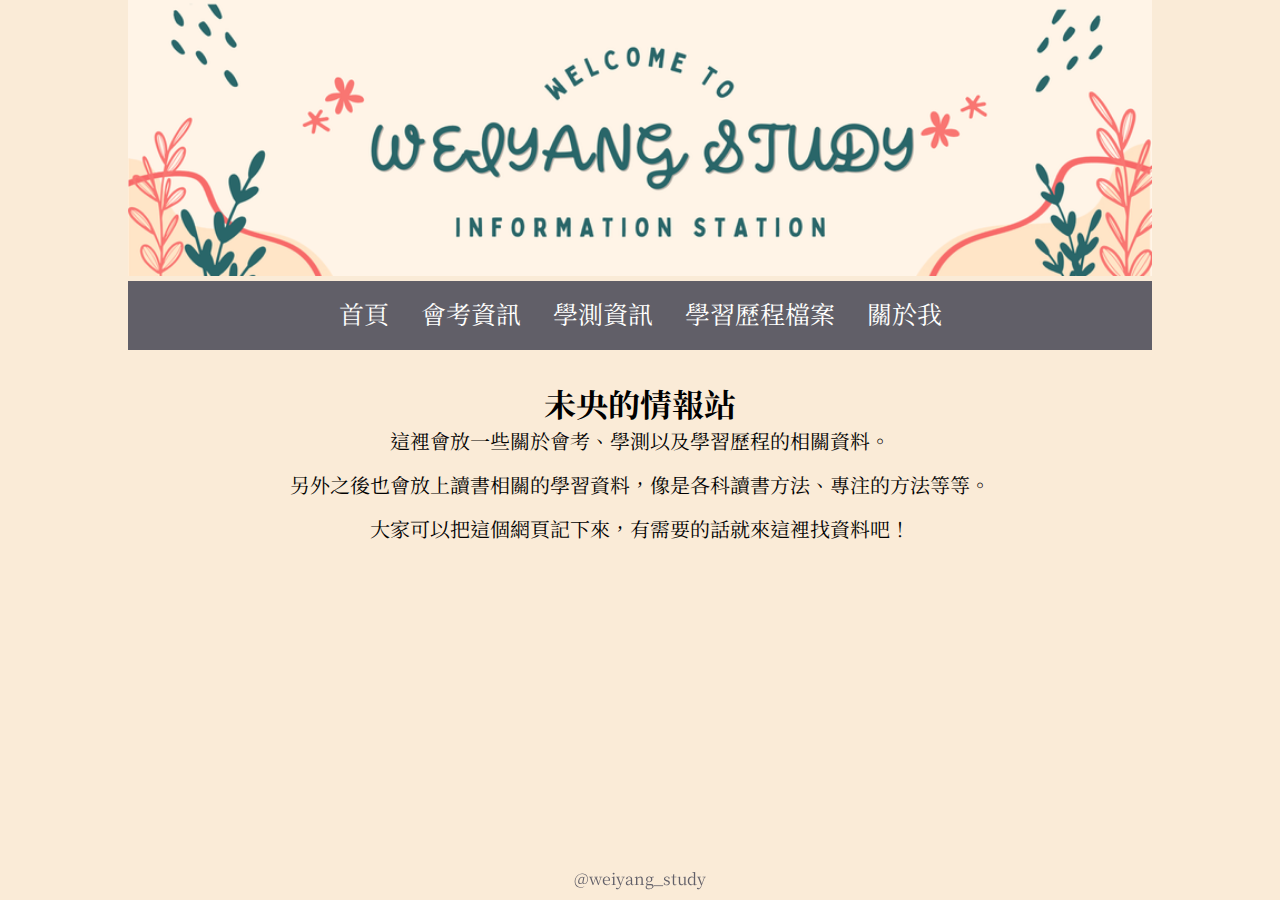
<file: index.html>
<!DOCTYPE html>
<html>
  <link href="style.css" rel="stylesheet" />
  <link href="UP.css" rel="stylesheet" />
  <meta name="viewport" content="width=device-width; initial-scale=1.0">
  <meta charset="utf-8" />
  <link rel="preconnect" href="https://fonts.googleapis.com" />
  <link rel="preconnect" href="https://fonts.gstatic.com" crossorigin />
  <link
    href="https://fonts.googleapis.com/css2?family=Noto+Serif+TC:wght@200;700&display=swap"
    rel="stylesheet"
  />
  <title>未央的情報站</title>
  <head>
    <title>Page Title</title>
  </head>
  <body>
    <div id="wrapper">
      <!--heater放橫幅照片、網頁導覽頁-->
      <!--contect放網頁文字-->
      <!--footer放版權-->
      <header>
        <div id="logo">
          <img src="image/1.png" />
        </div>
        <nav>
          <ul>
            <li><a href="index.html">首頁</a></li>
            <li class="dropdown">
              <a href="AAA.html" class="dropbtn">會考資訊</a>
              <div class="dropdown-content">
                <a href="PTQ.html">歷屆試題</a>
                <a href="CA.html">課綱整理</a>
                <a href="ER.html">升學相關</a>
                <a href="CAPP.html">會考準備</a>
              </div>
            </li>
            <li class="dropdown">
              <a href="GSAT.html" class="dropbtn">學測資訊</a>
              <div class="dropdown-content">
                <a href="GSATPTQ.html">歷屆試題</a>
                <a href="HSTU.html">升學相關</a>
                <a href="GSATP.html">學測準備</a>
                <a href="STP.html">分科準備</a>
              </div>
            </li>
            <li class="dropdown">
              <a href="STUDY.html" class="dropbtn">學習歷程檔案</a>
              <div class="dropdown-content">
                <a href="LEARN.html">學習歷程範例</a>
                <a href="express.html">多元表現範例</a>
                <a href="time.html">上傳時間一覽表</a>
              </div>
            </li>
            <li><a href="ME.html">關於我</a></li>
          </ul>
        </nav>
      </header>
    </div>
      <divid ="content">
        <div id="content_in">
          <h1>未央的情報站</h1>
          <p>這裡會放一些關於會考、學測以及學習歷程的相關資料。</p>
          <p>另外之後也會放上讀書相關的學習資料，像是各科讀書方法、專注的方法等等。</p>
          <p>大家可以把這個網頁記下來，有需要的話就來這裡找資料吧！</p>
        </div>
      </divid>
    </div>
    <div class="footer">
      <p>@weiyang_study</p>
    </div>  
  </body>
</html>
</file>
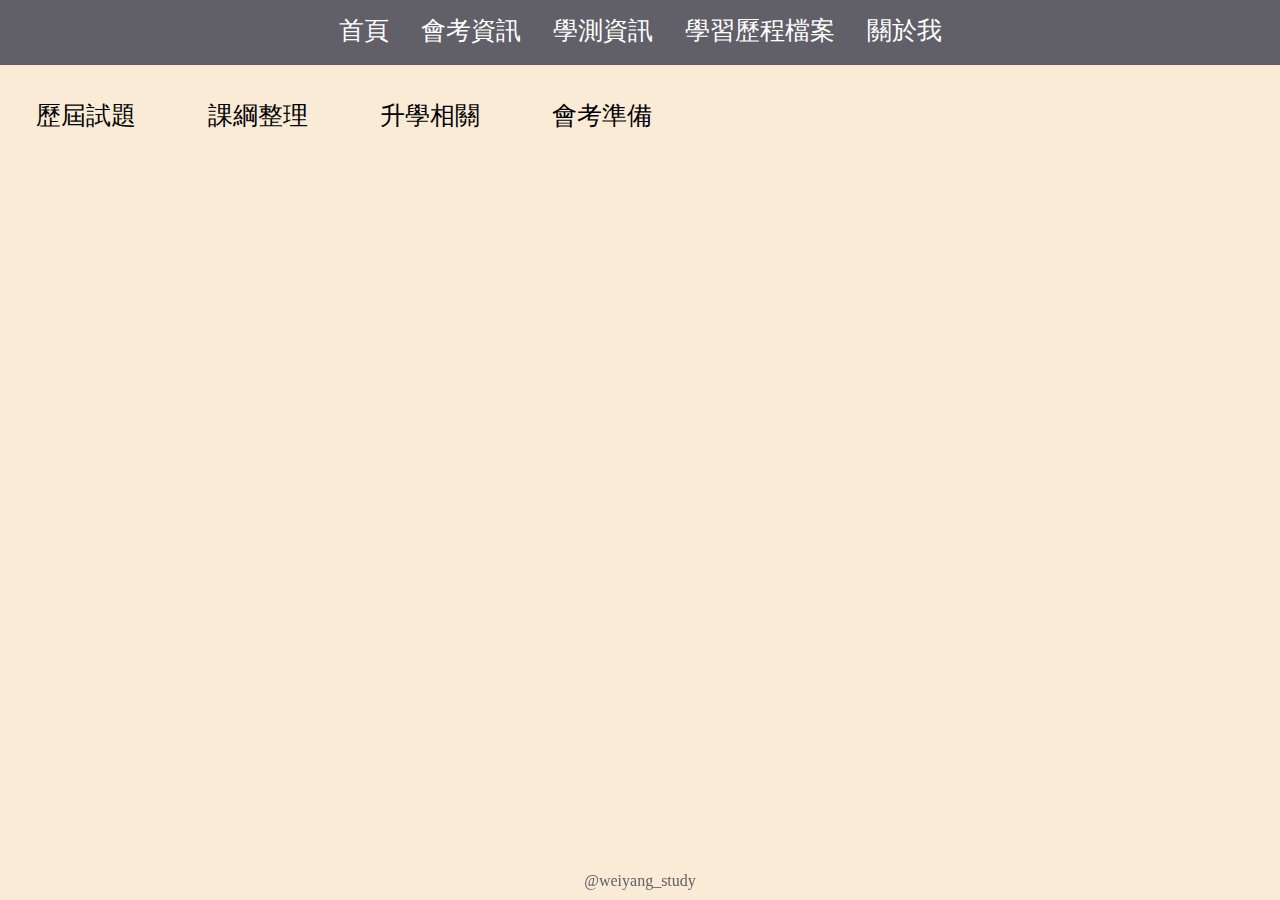
<file: AAA.html>
<!DOCTYPE html>
<html lang="en">
    <head>
      <meta charset="UTF-8" />
      <meta name="viewport" content="width=device-width, initial-scale=1.0" />
      <link href="style.css" rel="stylesheet" />
      <title>AAA</title>
    </head>
  <body>
    <nav>
      <ul>
        <li><a href="index.html">首頁</a></li>
        <li class="dropdown">
          <a href="AAA.html" class="dropbtn">會考資訊</a>
          <div class="dropdown-content">
            <a href="PTQ.html">歷屆試題</a>
            <a href="CA.html">課綱整理</a>
            <a href="ER.html">升學相關</a>
            <a href="CAPP.html">會考準備</a>
          </div>
        </li>
        <li class="dropdown">
          <a href="GSAT.html" class="dropbtn">學測資訊</a>
          <div class="dropdown-content">
            <a href="GSATPTQ.html">歷屆試題</a>
            <a href="HSTU.html">升學相關</a>
            <a href="GSATP.html">學測準備</a>
            <a href="STP.html">分科準備</a>
          </div>
        </li>
        <li class="dropdown">
          <a href="STUDY.html" class="dropbtn">學習歷程檔案</a>
          <div class="dropdown-content">
            <a href="LEARN.html">學習歷程範例</a>
            <a href="express.html">多元表現範例</a>
            <a href="time.html">上傳時間一覽表</a>
          </div>
        </li>
        <li><a href="ME.html">關於我</a></li>
      </ul>
    </nav>
    <article>
        <divid ="AAA">
            <div id="AAA_in">
      <section>
        <li>
        <a href="PTQ.html">歷屆試題</a>
     </li>
      </section>
      <section>
        <li>
        <a href="CA.html">課綱整理</a>
    </li>
      </section>
      <section>
        <li>
        <a href="ER.html">升學相關</a>
    </li>
      </section>
      <section>
        <li>
        <a href="CAPP.html">會考準備</a>
    </li>
      </section>
    </article>
            </div>
        </body>
        <div class="footer">
            <p>@weiyang_study</p>
          </div>  
</html>
</file>
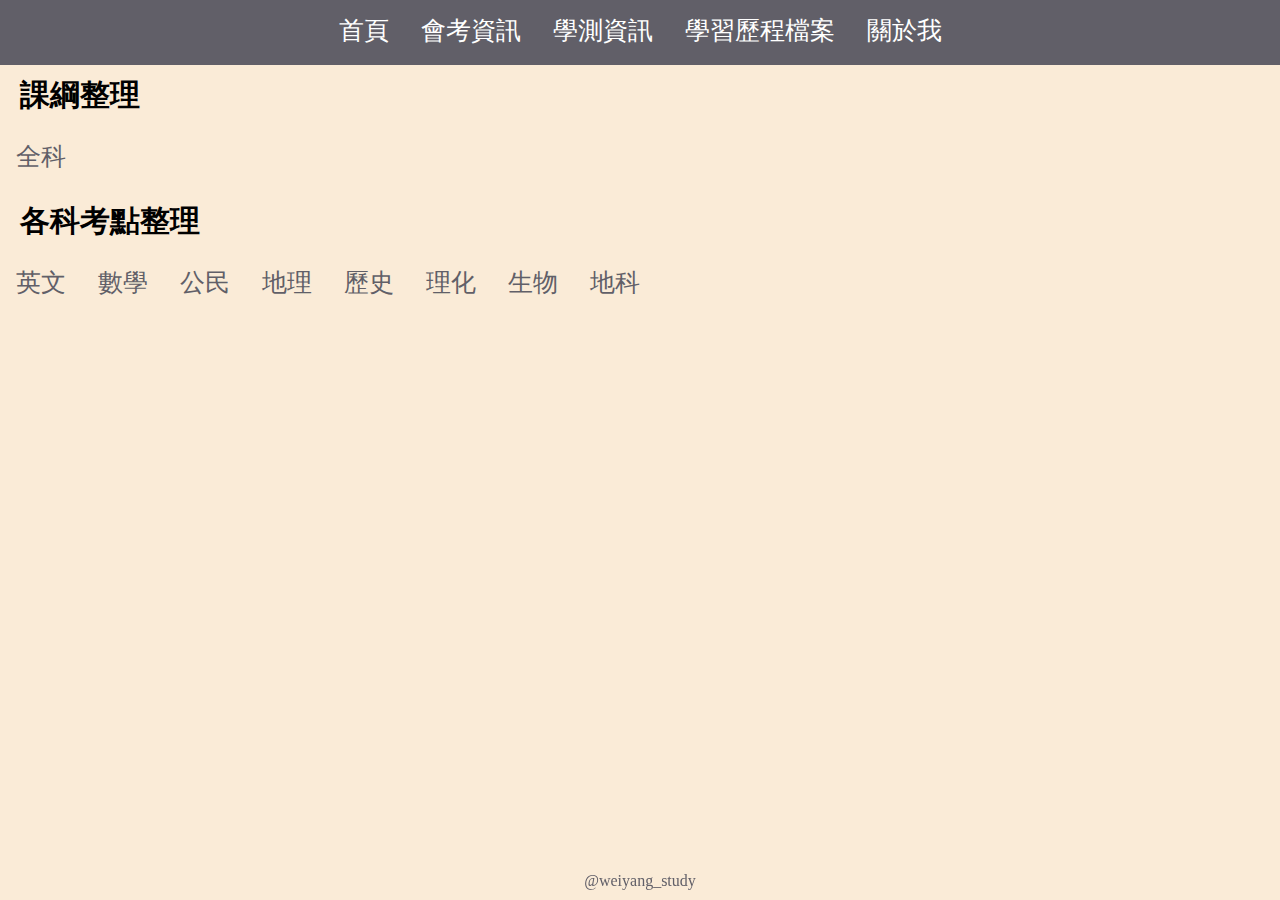
<file: CA.html>
<!DOCTYPE html>
<html lang="en">
  <head>
    <meta charset="UTF-8" />
    <meta name="viewport" content="width=device-width, initial-scale=1.0" />
    <link href="style.css" rel="stylesheet" />
    <title>CA</title>
  </head>
  <body>
    <nav>
      <ul>
        <li><a href="index.html">首頁</a></li>
        <li class="dropdown">
          <a href="AAA.html" class="dropbtn">會考資訊</a>
          <div class="dropdown-content">
            <a href="PTQ.html">歷屆試題</a>
            <a href="CA.html">課綱整理</a>
            <a href="ER.html">升學相關</a>
            <a href="CAPP.html">會考準備</a>
          </div>
        </li>
        <li class="dropdown">
          <a href="GSAT.html" class="dropbtn">學測資訊</a>
          <div class="dropdown-content">
            <a href="GSATPTQ.html">歷屆試題</a>
            <a href="HSTU.html">升學相關</a>
            <a href="GSATP.html">學測準備</a>
            <a href="STP.html">分科準備</a>
          </div>
        </li>
        <li class="dropdown">
          <a href="STUDY.html" class="dropbtn">學習歷程檔案</a>
          <div class="dropdown-content">
            <a href="LEARN.html">學習歷程範例</a>
            <a href="express.html">多元表現範例</a>
            <a href="time.html">上傳時間一覽表</a>
          </div>
        </li>
        <li><a href="ME.html">關於我</a></li>
      </ul>
    </nav>
    <divid ="PTQcontent">
      <div id="PTQcontent">
        <h1>課綱整理</h1>
        <divid ="PTQcontentli">
          <div id="PTQcontentli">
            <ul>
              <li>
                <a
                  href="https://drive.google.com/file/d/1tlMFGS8Zoo_jlyrVCw0-B3KBGoGNVsnG/view?usp=drive_link"
                  target="_blank"
                  >全科</a
                >
              </li>
            </ul>
            <h1>各科考點整理</h1>
            <ul>
              <li>
                <a
                  href="https://drive.google.com/file/d/1-ltm51iEh1eTXmkbKJ53vEM0tmJ1je_b/view?usp=drive_link"
                  target="_blank"
                  >英文</a
                >
              </li>
              <li>
                <a
                  href="https://drive.google.com/file/d/1554e0rNmlXTkF5YZwSD5eT3K0KMSivTl/view?usp=drive_link"
                  target="_blank"
                  >數學</a
                >
              </li>
              <li>
                <a
                  href="https://drive.google.com/file/d/119UrU5kHBP9Ic5meaKmtoqkQTgRHTDJD/view?usp=drive_link"
                  target="_blank"
                  >公民</a
                >
              </li>
              <li>
                <a
                  href="https://drive.google.com/file/d/1QFfKfpB-t7kuntvqfuhA1lFeXb6i2k7c/view?usp=drive_link"
                  target="_blank"
                  >地理</a
                >
              </li>
              <li>
                <a
                  href="https://drive.google.com/file/d/1a5s2MoFYAsv0N7IWhI7P4jZfLgplHxtv/view?usp=drive_link"
                  target="_blank"
                  >歷史</a
                >
              </li>
              <li>
                <a
                  href="https://drive.google.com/file/d/1gN4Il1zNvN_MrS3W8skAxs7OBhm5gWiR/view?usp=drive_link"
                  target="_blank"
                  >理化</a
                >
              </li>
              <li>
                <a
                  href="https://drive.google.com/file/d/1Sct0tEYohRKoSCCrAtU9Yvnnbxct00NX/view?usp=drive_link"
                  target="_blank"
                  >生物</a
                >
              </li>
              <li>
                <a
                  href="https://drive.google.com/file/d/177O_e3f1T2Bc5QPIuN6kryFY-0ht_SGP/view?usp=drive_link"
                  target="_blank"
                  >地科</a
                >
              </li>
            </ul>
          </div>
        </divid>
      </div>
    </divid>
  </body>
  <div class="footer">
    <p>@weiyang_study</p>
  </div>
</html>
</file>
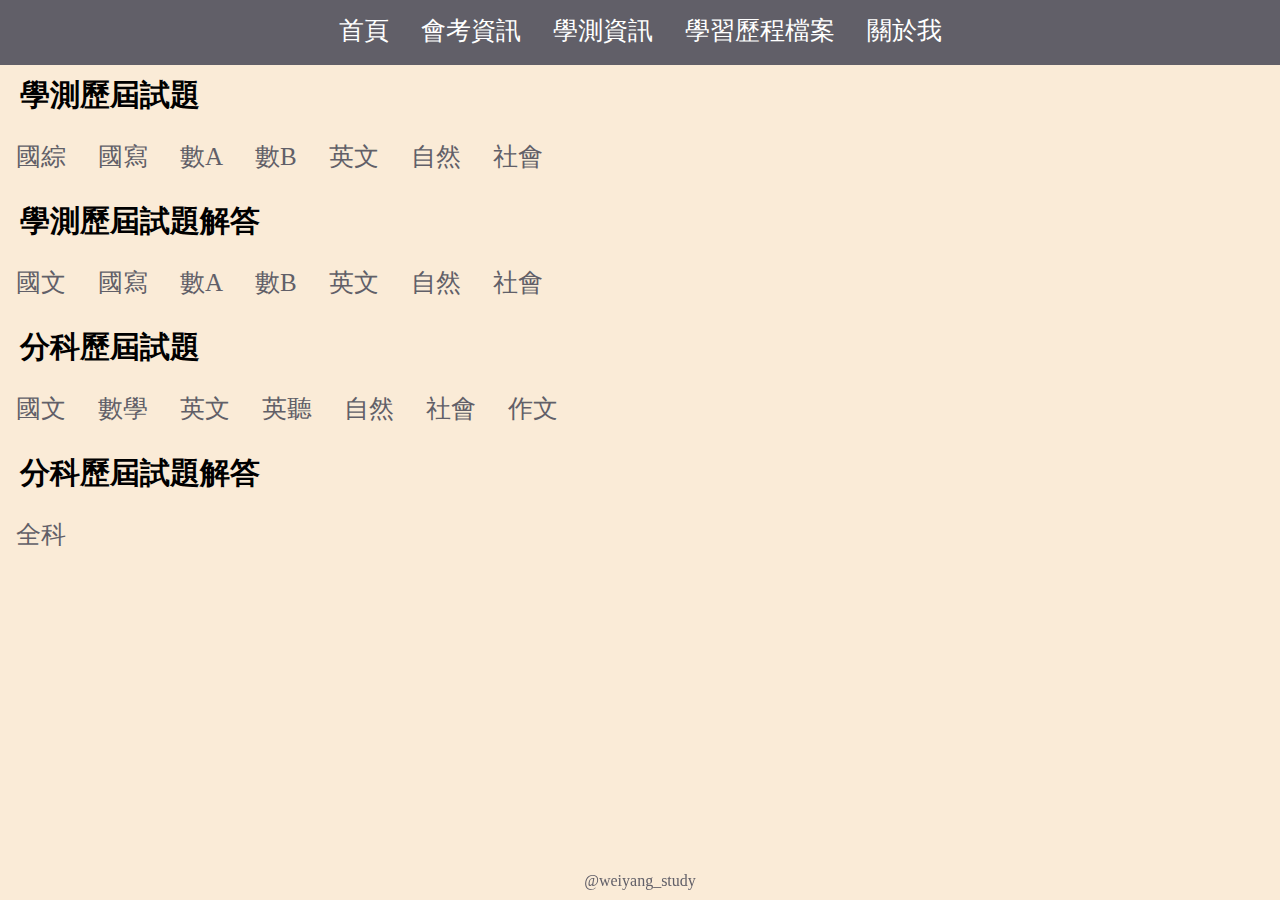
<file: GSATPTQ.html>
<!DOCTYPE html>
<html lang="en">
<head>
  <meta charset="UTF-8" />
  <meta name="viewport" content="width=device-width, initial-scale=1.0" />
  <link href="style.css" rel="stylesheet" />
</head>
<body>
  <nav>
    <ul>
      <li><a href="index.html">首頁</a></li>
      <li class="dropdown">
        <a href="AAA.html" class="dropbtn">會考資訊</a>
        <div class="dropdown-content">
          <a href="PTQ.html">歷屆試題</a>
          <a href="CA.html">課綱整理</a>
          <a href="ER.html">升學相關</a>
          <a href="CAPP.html">會考準備</a>
        </div>
      </li>
      <li class="dropdown">
        <a href="GSAT.html" class="dropbtn">學測資訊</a>
        <div class="dropdown-content">
          <a href="GSATPTQ.html">歷屆試題</a>
          <a href="HSTU.html">升學相關</a>
          <a href="GSATP.html">學測準備</a>
          <a href="STP.html">分科準備</a>
        </div>
      </li>
      <li class="dropdown">
        <a href="STUDY.html" class="dropbtn">學習歷程檔案</a>
        <div class="dropdown-content">
          <a href="LEARN.html">學習歷程範例</a>
          <a href="express.html">多元表現範例</a>
          <a href="time.html">上傳時間一覽表</a>
        </div>
      </li>
      <li><a href="ME.html">關於我</a></li>
    </ul>
  </nav>
</body>
  <body>
    <divid ="PTQcontent">
      <div id="PTQcontent">
        <divid ="PTQcontentli">
          <div id="PTQcontentli">
        <h1>學測歷屆試題</h1>
        <ul>
          <li>
            <a href="https://drive.google.com/drive/folders/1jBmCxr5Qn3ED3kdJZ5iVv4jeY1aUzW4C?usp=drive_link" target="_blank">國綜</a>
          </li>
          <li>
            <a href="https://drive.google.com/drive/folders/1Kqr7LN11PVDCVtOKWxA_JQvaHpU4q8i3?usp=drive_link" target="_blank">國寫</a>
          </li>
          <li>
            <a href="https://drive.google.com/drive/folders/159gOCd6anqnEggRveNeQenTTgPxKcudO?usp=drive_link" target="_blank">數A</a>
          </li>
          <li>
            <a href="https://drive.google.com/drive/folders/1oPoJkl0Yv2c-ZYwvxvT6ZW8BlQH8A8AI?usp=drive_link" target="_blank">數B</a>
          </li>
          <li>
            <a href="https://drive.google.com/drive/folders/1waIce6wz4yC4Ep8JMy6KEm0m7CxcXMk3?usp=drive_link" target="_blank">英文</a>
          </li>
          <li>
            <a href="https://drive.google.com/drive/folders/1hxAhIcgye_N9geLsmjsUsu069vgWGP4e?usp=drive_link" target="_blank">自然</a>
          </li>
          <li>
            <a href="https://drive.google.com/drive/folders/1Io3bHxxdVFL5K7gGN4TSSoWf-eS-ax9-?usp=drive_link" target="_blank">社會</a>
          </li>
        </ul>
  </body>
  <body>
    <h1>學測歷屆試題解答</h1>
    <ul>
      <li>
        <a href="https://drive.google.com/drive/folders/1LHeYSGd-qBC6THXgJ9P_gYav8Z3NaEMw?usp=drive_link" target="_blank">國文</a>
      </li>
      <li>
        <a href="https://drive.google.com/drive/folders/1muJz3C9wUYLw7FWOyDk5YMrl_5JUhzKX?usp=drive_link" target="_blank">國寫</a>
      </li>
      <li>
        <a href="" target="_blank">數A</a>
      </li>
      <li>
        <a href="" target="_blank">數B</a>
      </li>
      <li>
        <a href="" target="_blank">英文</a>
      </li>
      <li>
        <a href="" target="_blank">自然</a>
      </li>
      <li>
        <a href="" target="_blank">社會</a>
      </li>
    </ul>
  </body>
  <body>
      <h1>分科歷屆試題</h1>
        <ul>
          <li>
            <a href="" target="_blank">國文</a>
          </li>
          <li>
            <a href="" target="_blank">數學</a>
          </li>
          <li>
            <a href="" target="_blank">英文</a>
          </li>
          <li>
            <a href="" target="_blank">英聽</a>
          </li>
          <li>
            <a href="" target="_blank">自然</a>
          </li>
          <li>
            <a href="" target="_blank">社會</a>
          </li>
          <li>
            <a href="" target="_blank">作文</a>
          </li>
        </ul>
  </body>
  <body>
    <h1>分科歷屆試題解答</h1>
    <ul>
      <li>
        <a href="" target="_blank">全科</a>
      </li>
  </body>
</div>
</divid>
</div>
</divid>

  <div class="footer">
    <p>@weiyang_study</p>
  </div>
</html>
</file>
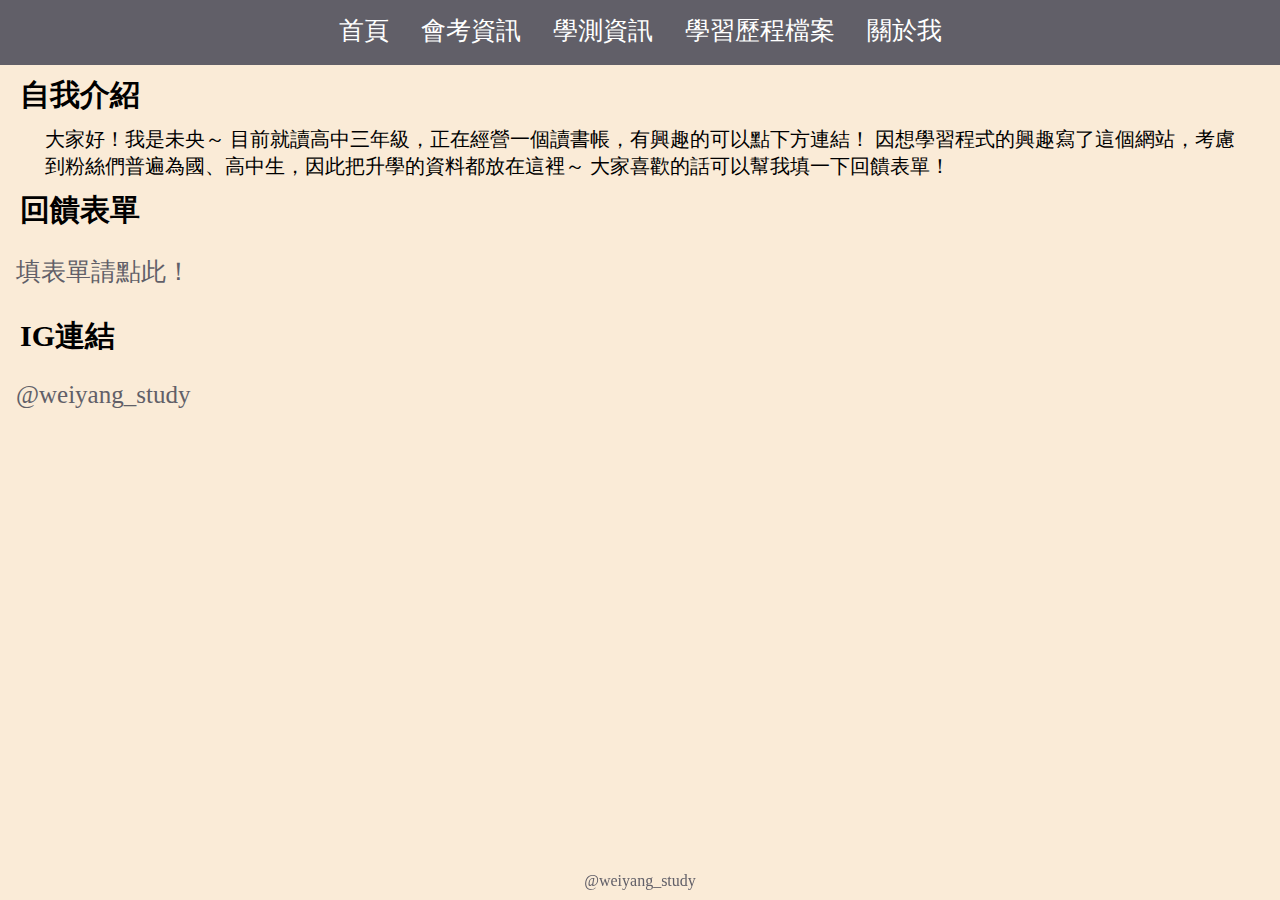
<file: ME.html>
<!DOCTYPE html>
<html lang="en">
  <head>
    <meta charset="UTF-8" />
    <meta name="viewport" content="width=device-width, initial-scale=1.0" />
    <link href="style.css" rel="stylesheet" />
  </head>
  <body>
    <nav>
      <ul>
        <li><a href="index.html">首頁</a></li>
        <li class="dropdown">
          <a href="AAA.html" class="dropbtn">會考資訊</a>
          <div class="dropdown-content">
            <a href="PTQ.html">歷屆試題</a>
            <a href="CA.html">課綱整理</a>
            <a href="ER.html">升學相關</a>
            <a href="CAPP.html">會考準備</a>
          </div>
        </li>
        <li class="dropdown">
          <a href="GSAT.html" class="dropbtn">學測資訊</a>
          <div class="dropdown-content">
            <a href="GSATPTQ.html">歷屆試題</a>
            <a href="HSTU.html">升學相關</a>
            <a href="GSATP.html">學測準備</a>
            <a href="STP.html">分科準備</a>
          </div>
        </li>
        <li class="dropdown">
          <a href="STUDY.html" class="dropbtn">學習歷程檔案</a>
          <div class="dropdown-content">
            <a href="LEARN.html">學習歷程範例</a>
            <a href="express.html">多元表現範例</a>
            <a href="time.html">上傳時間一覽表</a>
          </div>
        </li>
        <li><a href="ME.html">關於我</a></li>
      </ul>
    </nav>
  </body>
  <content>
    <divid ="PTQcontent">
      <div id="PTQcontent">
        <divid ="PTQcontentli">
          <div id="PTQcontentli">
    <h1>自我介紹</h1>
    <p>
      大家好！我是未央～
      目前就讀高中三年級，正在經營一個讀書帳，有興趣的可以點下方連結！
      因想學習程式的興趣寫了這個網站，考慮到粉絲們普遍為國、高中生，因此把升學的資料都放在這裡～
      大家喜歡的話可以幫我填一下回饋表單！
    </p>
    <h1>回饋表單</h1>
    <ul>
      <li>
        <a href="https://forms.gle/JiGgFGG2QCRAadjL9" target="_blank"
          >填表單請點此！</a
        >
      </li>
    </ul>
    <h1>IG連結</h1>
    <li>
      <a href="https://www.instagram.com/weiyang_study/" target="_blank"
        >@weiyang_study</a
      >
  </content>
</div>
</divid>
</div>
</divid>
  <div class="footer">
    <p>@weiyang_study</p>
  </div>
</html>
</file>
<file: style.css>
@media screen and (max-width: 1024px) {
  #wrapper {
    width: 80%;
  }
}
@media screen and (max-width: 640px) {
  li a {
    padding: 10px;
  }
}

a {
  font-size: 25px;
  color: #615f68;
}
* {
  margin: 0px;
  padding: 0px;
  font-family: "Noto Serif TC", serif;
  /*上面是字體*/
}
body {
  background-color: antiquewhite;
}

#wrapper {
  margin: 0px auto;
  width: 1024px;
  background-color: antiquewhite;
}
/*上面是網頁整體寬度*/
#logo {
  margin: auto;
}
#logo img {
  width: 100%;
}
nav {
  background-color: #615f68;
  text-align: center;
  margin: 0px auto;
}
ul {
  display: inline-block;
  margin: 0px;
}
li {
  list-style: none;
  float: left;
  text-align: left;
}
li a {
  display: block;
  padding: 15px 20px;
  color: #ffffff;
  text-decoration: none;
}
li a:hover {
  color: antiquewhite;
}
#content_in {
  margin: 0px auto;
  padding: 30px 50px;
  /*上面是上下、左右內距*/
  text-align: center;
  background-color: antiquewhite;
}
#content h1 {
  color: black;
  margin-bottom: 50px;
  /*上面是標題和下方內容的間距*/
}
#content_in p {
  font-size: 20px;
  margin-bottom: 15px;
}

#AAA_in a {
  font-size: 25px;
  color: black;
  font-family: "Noto Serif TC", serif;
  margin: 20px 20px;
}
#AAA_in :hover {
  color: rgb(203, 203, 238);
}
#PTQcontent h1 {
  font-size: 30px;
  margin: 10px 20px;
}
#PTQcontent h2 {
  font-size: 25px;
  margin: 10px 30px;
}
#PTQcontent a {
  font-size: 25px;
  color: #615f68;
  margin: 0px auto;
}
#PTQcontent p {
  font-size: 20px;
  margin: 10px 45px;
}
#PTQcontent li :hover {
  color: rgb(203, 203, 238);
}
#PTQcontentli li {
  background-color: antiquewhite;
  color: #615f68;
}
#PTQcontentli li :hover {
  color: rgb(203, 203, 238);
}
.footer {
  position: fixed;
  left: 0;
  bottom: 10px;
  width: 100%;
  color: #615f68;
  text-align: center;
}

ul {
  list-style-type: none;
  margin: 0;
  padding: 0;
  overflow: hidden;
  background-color: #615f68;
}
li {
  float: left;
}

li a,
.dropbtn {
  display: inline-block;
  color: white;
  text-align: center;
  padding: 14px 16px;
  text-decoration: none;
}
li.dropdown {
  display: inline-block;
}

.dropdown-content {
  display: none;
  position: absolute;
  background-color: #615f68;
  min-width: auto;
  box-shadow: 0px 8px 16px 0px rgba(0, 0, 0, 0.2);
  z-index: 1;
}

.dropdown-content a {
  color: white;
  padding: 10px 20px;
  text-decoration: none;
  display: block;
  text-align: left;
}
.dropdown:hover .dropdown-content {
  display: block;
}
</file>
<file: UP.css>
#UPcontent {
  display: grid;
  margin: 10px 20px;
}
#UPcontent h1 {
  font-size: 30px;
  margin: 10px 10px;
}
#UPcontent h2 {
  font-size: 25px;
  margin: 10px 10px;
}
#UPcontent p {
  font-size: 20px;
  margin: 10px 10px;
}
#UPcontent2 {
  font-size: 20px;
  display: grid;
  margin: 10px 20px;
}
#UPcontent2 h1 {
  font-size: 30px;
  margin: 10px 10px;
}
#UPcontent2 h2 {
  font-size: 25px;
  margin: 10px 10px;
}
#UPcontent2 p {
  font-size: 20px;
  margin: 10px 10px;
}
@media screen and (max-width: 1024px) {
  #wrapper {
    width: 80%;
  }
}
@media screen and (max-width: 640px) {
  li a {
    padding: 10px;
  }
}
</file>
